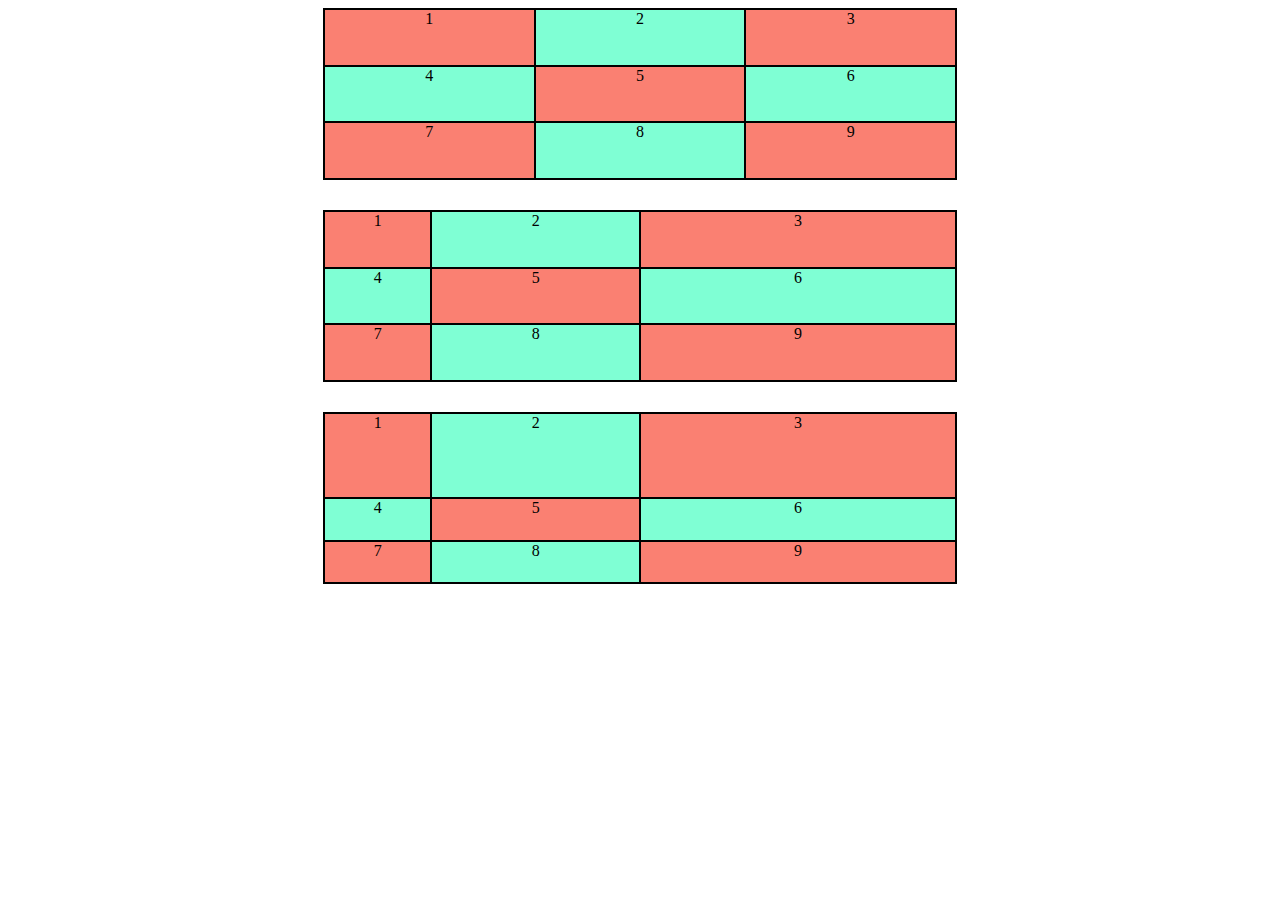
<file: exercice0/exercice0.html>
<!DOCTYPE html>
<html lang="fr">
<head>
    <meta charset="UTF-8">
    <meta name="viewport" content="width=device-width, initial-scale=1.0">
    <title>exercice 0</title>
    <link rel="stylesheet" href="css/styles0.css">
</head>
<body>
    <div id="conteneur">
            <div class="saumon">1</div>
            <div class="aquamarine">2</div>
            <div class="saumon">3</div>
            <div class="aquamarine">4</div>
            <div class="saumon">5</div>
            <div class="aquamarine">6</div>
            <div class="saumon">7</div>
            <div class="aquamarine">8</div>
            <div class="saumon">9</div>
        </div> 
        <div id="conteneur2">
            <div class="saumon">1</div>
            <div class="aquamarine">2</div>
            <div class="saumon">3</div>
            <div class="aquamarine">4</div>
            <div class="saumon">5</div>
            <div class="aquamarine">6</div>
            <div class="saumon">7</div>
            <div class="aquamarine">8</div>
            <div class="saumon">9</div>
        </div> 
        <div id="conteneur3">
            <div class="saumon">1</div>
            <div class="aquamarine">2</div>
            <div class="saumon">3</div>
            <div class="aquamarine">4</div>
            <div class="saumon">5</div>
            <div class="aquamarine">6</div>
            <div class="saumon">7</div>
            <div class="aquamarine">8</div>
            <div class="saumon">9</div>
        </div> 
</body>
</html>
</file>
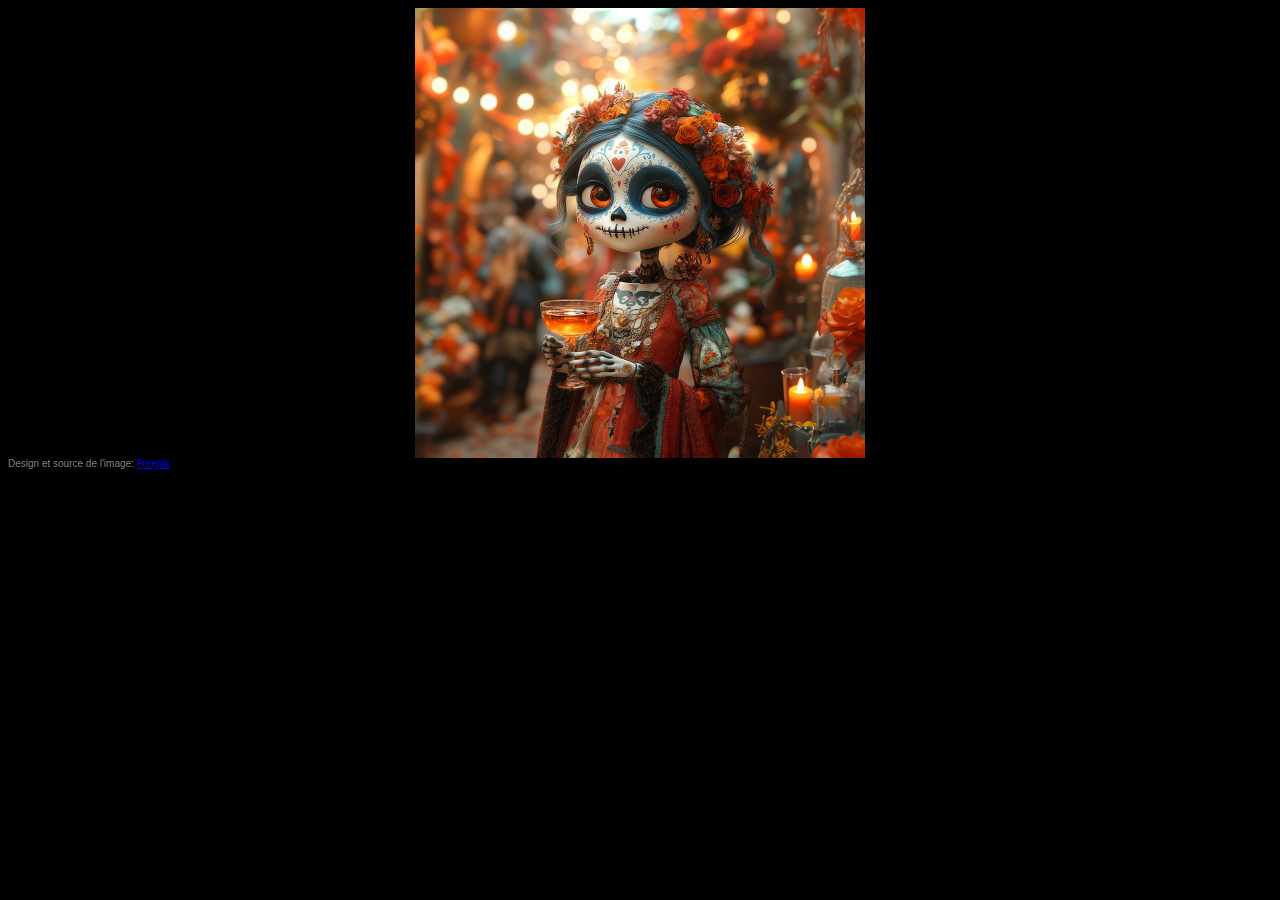
<file: exercice1/exercice1.html>
<!DOCTYPE html>
<html lang="fr">
<head>
    <meta charset="UTF-8">
    <meta name="viewport" content="width=device-width, initial-scale=1.0">
    <title>Joyeux Halloween</title>
    <link rel="stylesheet" href="css/styles1.css">
    <style>
        body {
            background-color: black;
            color: grey;
            font-family: 'Franklin Gothic Medium', 'Arial Narrow', Arial, sans-serif;
            font-size: 10px;
        }
        img {
            width: 100%;
            height: 100%;
        }

        .piece {
            width: 150px;
            height: 150px;
        }
    </style>
</head>
<body>
	<!-- VOUS NE POUVEZ PAS MODIFIER CE FICHIER-->
    <div class="puzzle">
        
        <div class="piece" id="piece1"><img src="images/dia-de-muertos-1.jpg" alt="piece1"></div>
        <div class="piece" id="piece2"><img src="images/dia-de-muertos-2.jpg" alt="piece2"></div>
        <div class="piece" id="piece3"><img src="images/dia-de-muertos-3.jpg" alt="piece3"></div>
        <div class="piece" id="piece4"><img src="images/dia-de-muertos-4.jpg" alt="piece4"></div>
        <div class="piece" id="piece5"><img src="images/dia-de-muertos-5.jpg" alt="piece5"></div>
        <div class="piece" id="piece6"><img src="images/dia-de-muertos-6.jpg" alt="piece6"></div>
        <div class="piece" id="piece7"><img src="images/dia-de-muertos-7.jpg" alt="piece7"></div>
        <div class="piece" id="piece8"><img src="images/dia-de-muertos-8.jpg" alt="piece8"></div>
        <div class="piece" id="piece9"><img src="images/dia-de-muertos-9.jpg" alt="piece9"></div>
        
    </div>
    <div class="source">Design et source de l'image: <a href="www.freepik.com">Freepik</a></div>
</body>
</html>
</file>
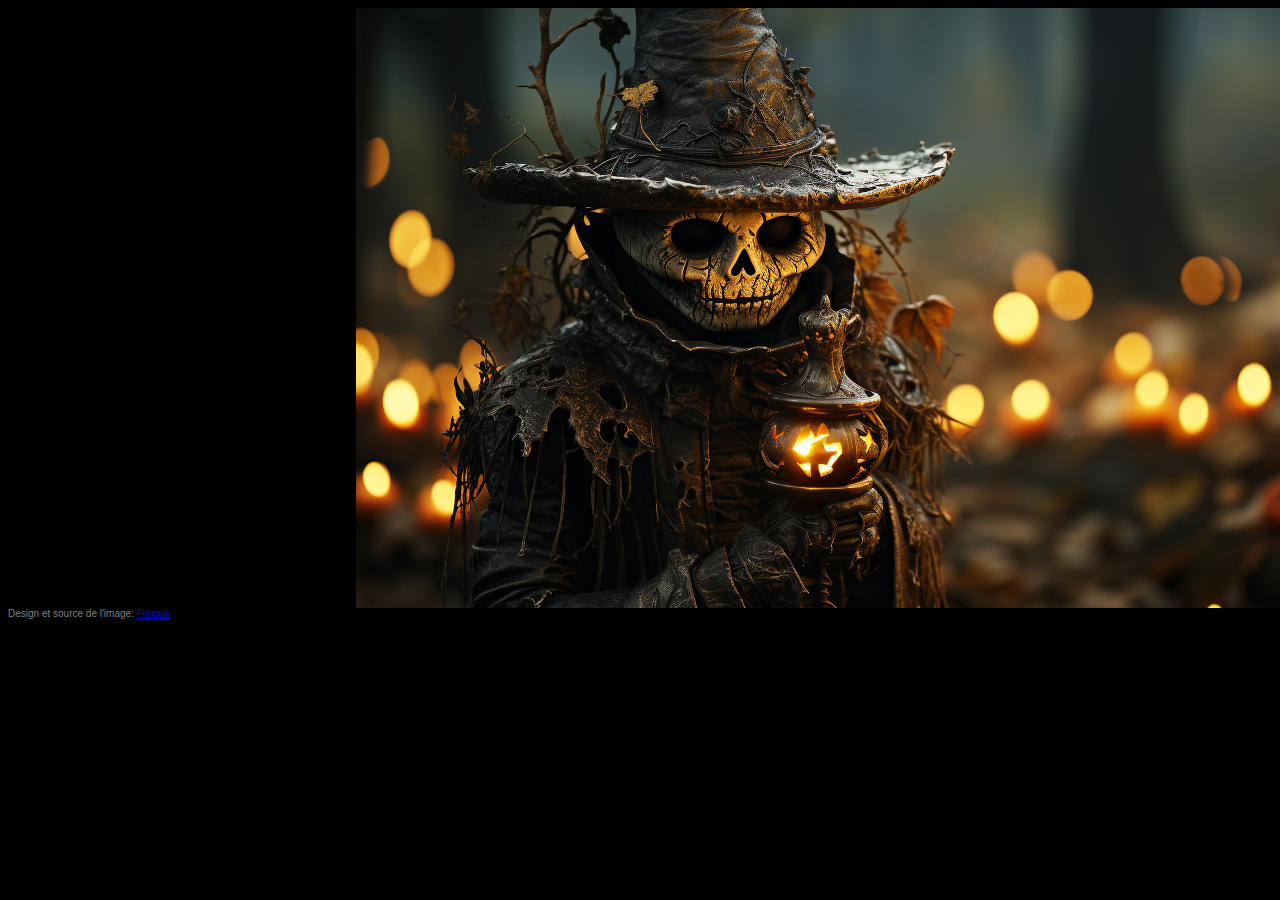
<file: exercice2/exercice2.html>
<!DOCTYPE html>
<html lang="fr">
<head>
    <meta charset="UTF-8">
    <meta name="viewport" content="width=device-width, initial-scale=1.0">
    <title>Joyeux Halloween</title>
    <link rel="stylesheet" href="css/styles2.css">
    <style>
        body {
            background-color: black;
            color: grey;
            font-family: 'Franklin Gothic Medium', 'Arial Narrow', Arial, sans-serif;
            font-size: 10px;
        }
        
        img {
            width: 100%;
            height: 100%;
        }

        .piece-s {
            width: 250px;
            height: 150px;
        }
        .piece-h {
            width: 250px;
            height: 300px;
        }
        .piece-l {
            width: 500px;
            height: 150px;
        }
    </style>
</head>
<body>
	<!-- VOUS NE POUVEZ PAS MODIFIER CE FICHIER-->
    <div class="puzzle">        
        
		<div class="piece-l" id="piece01"><img src="images/spooky-halloween-night-candle_01.jpg" alt="piece01"></div>
        <div class="piece-s" id="piece02"><img src="images/spooky-halloween-night-candle_02.jpg" alt="piece02"></div>
        <div class="piece-h" id="piece03"><img src="images/spooky-halloween-night-candle_03.jpg" alt="piece03"></div>
        <div class="piece-s" id="piece04"><img src="images/spooky-halloween-night-candle_04.jpg" alt="piece04"></div>
        <div class="piece-l" id="piece05"><img src="images/spooky-halloween-night-candle_05.jpg" alt="piece05"></div>
        <div class="piece-h" id="piece06"><img src="images/spooky-halloween-night-candle_06.jpg" alt="piece06"></div>
        <div class="piece-s" id="piece07"><img src="images/spooky-halloween-night-candle_07.jpg" alt="piece07"></div>
        <div class="piece-l" id="piece08"><img src="images/spooky-halloween-night-candle_08.jpg" alt="piece08"></div>
        <div class="piece-l" id="piece09"><img src="images/spooky-halloween-night-candle_09.jpg" alt="piece09"></div>
        <div class="piece-s" id="piece10"><img src="images/spooky-halloween-night-candle_10.jpg" alt="piece10"></div>
        
    </div>
    <div class="source">Design et source de l'image: <a href="www.freepik.com">Freepik</a></div>
</body>
</html>
</file>
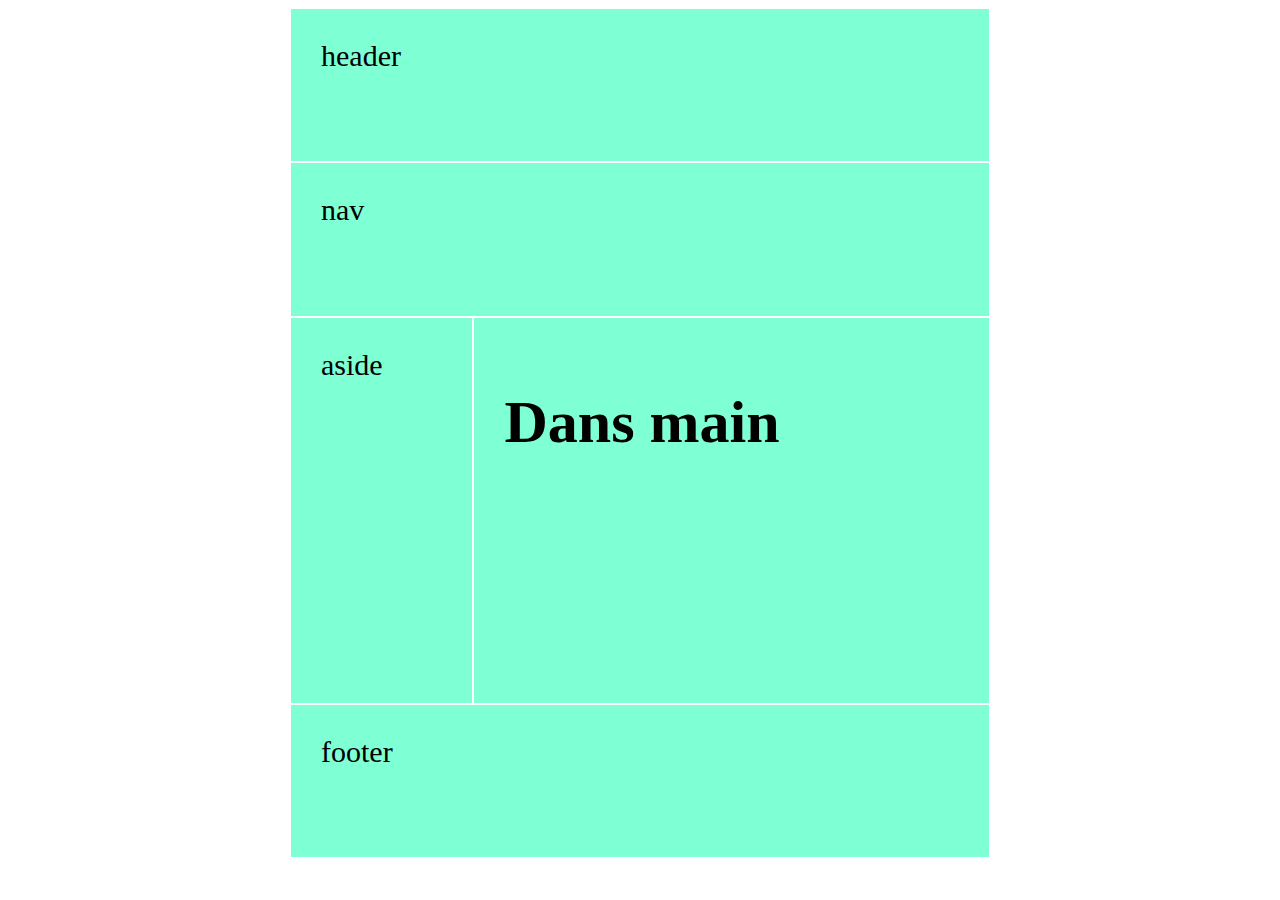
<file: exercice3/exercice3.html>
<!DOCTYPE html>
<html lang="fr">
  <head>
    <meta charset="utf-8">
    <title>exercise 3</title>
    <link rel="stylesheet" href="css/styles3.css">
  </head>
<body>
  <div id="conteneur">
   <header id="header" class="cellule">header</header>
   <main id="main" class="cellule">
    <h1>Dans main</h1>
   </main>
   <aside id="aside" class="cellule">aside</aside>
   <nav id="nav" class="cellule">nav</nav>
   <footer id="footer" class="cellule">footer</footer>
  </div>
</body>
</html>
</file>
<file: exercice0/css/styles0.css>
#conteneur {
    grid-template-columns: 1fr 1fr 1fr;
    display: grid;
    border-style: solid;
    border-width: 1px;
    width: 50%;
    height: 170px;
    justify-self: center;
    margin-bottom: 30px;
}
#conteneur2 {
    grid-template-columns: 17% 33% 50%;
    display: grid;
    border-style: solid;
    border-width: 1px;
    width: 50%;
    height: 170px;
    justify-self: center;
    margin-bottom: 30px;
}
#conteneur3 {
    grid-template-columns: 17% 33% 50%;
    grid-template-rows: 50% 25% 25%;
    display: grid;
    border-style: solid;
    border-width: 1px;
    width: 50%;
    height: 170px;
    justify-self: center;
    margin-bottom: 30px;
}
.saumon {
    background-color: salmon;
    border-style: solid;
    border-width: 1px;
    text-align: center;
    
}
.aquamarine {
    background-color: aquamarine;
    border-style: solid;
    border-width: 1px;
    text-align: center;
}
</file>
<file: exercice1/css/styles1.css>
.puzzle {
    display: grid;
    grid-template-columns: 150px 150px 150px;
    grid-template-rows: 1fr 1fr 1fr;
    justify-self: center;
}
#piece6 {
    grid-column: 1/2;
    grid-row: 1/2;
}
#piece8 {
    grid-column: 2/3;
    grid-row: 1/2;
}
#piece5 {
    grid-column: 3/4;
    grid-row: 1/2;
}
#piece9 {
    grid-column: 1/2;
    grid-row: 2/3;
}
#piece3 {
    grid-column: 2/3;
    grid-row: 2/3;
}
#piece1 {
    grid-column: 3/4;
    grid-row: 2/3;
}
#piece2 {
    grid-column: 1/2;
    grid-row: 3/4;
}
#piece4 {
    grid-column: 2/3;
    grid-row: 3/4;
}
#piece7 {
    grid-column: 3/4;
    grid-row: 3/4;
}
</file>
<file: exercice2/css/styles2.css>
.puzzle {
  display: grid;
  grid-template-columns: 1fr 1fr 1fr 1fr;
  grid-template-rows: 1fr 1fr 1fr 1fr;
  grid-template-areas:
       "piece01 piece01 piece02 piece03"
       "piece04 piece05 piece05 piece03"
       "piece06 piece07 piece08 piece08"
       "piece06 piece09 piece09 piece10";
       width: 45%;
       justify-self: center;
}
#piece01 {
  grid-area: piece01;
}
#piece02 {
  grid-area: piece02;
}
#piece03 {
  grid-area: piece03;
}
#piece04 {
  grid-area: piece04;
}
#piece05 {
  grid-area: piece05;
}
#piece06 {
  grid-area: piece06;
}
#piece07 {
  grid-area: piece07;
}
#piece08 {
  grid-area: piece08;
}
#piece09 {
  grid-area: piece09;
}
#piece10 {
  grid-area: piece10;
}
</file>
<file: exercice3/css/styles3.css>
#conteneur {
  display: grid;
  justify-self: center;
  background-color: aquamarine;
  grid-template-areas: 
       "h h h h"
       "n n n n"
       "a m m m"
       "a m m m"
       "a m m m"
       "f f f f";
       font-size: 30px;
       width: 700px;
       height: 850px;
}
#header {
  grid-area: h;
}
#nav {
  grid-area: n;
}
#aside {
  grid-area: a;
}
#main {
  grid-area: m;
}
#footer {
  grid-area: f;
}
.cellule {
  padding: 30px;
  border: 1px solid white
}
</file>
